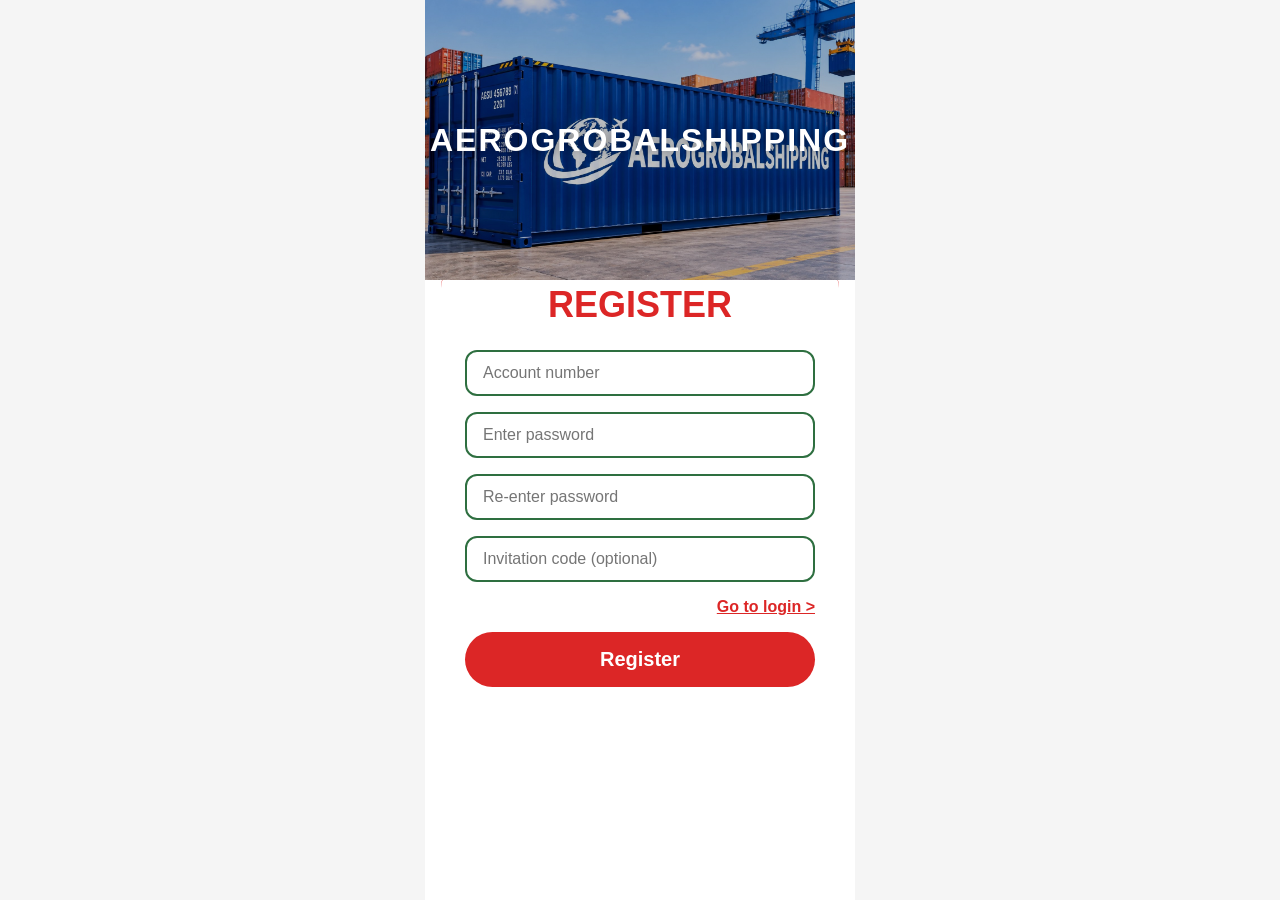
<file: index.html>
<!DOCTYPE html>
<html lang="en">
<head>
  <meta charset="UTF-8" />
  <meta name="viewport" content="width=device-width, initial-scale=1.0, maximum-scale=1.0, user-scalable=no" />
  <title>AEROGROBALSHIPPING</title>
  
  <!-- Favicon with cache‑busting query string -->
  <link rel="icon" type="image/png" href="assets/images/favicon.png?v=2" />
  <link rel="shortcut icon" href="assets/images/favicon.ico?v=2" />

  <link rel="stylesheet" href="css/style.css" />
  <link rel="stylesheet" href="https://cdnjs.cloudflare.com/ajax/libs/font-awesome/6.0.0-beta3/css/all.min.css" />
</head>
<body>
  <div id="app"></div>

  <!-- Bottom Navigation -->
  <nav id="bottom-nav">
    <button class="nav-item" data-page="home"><i class="fas fa-home"></i><span>Home</span></button>
    <button class="nav-item" data-page="product"><i class="fas fa-shopping-bag"></i><span>Product</span></button>
    <button class="nav-item" data-page="myproduct"><i class="fas fa-box"></i><span>My product</span></button>
    <button class="nav-item" data-page="team"><i class="fas fa-users"></i><span>Team</span></button>
    <button class="nav-item" data-page="mine"><i class="fas fa-user"></i><span>Mine</span></button>
  </nav>

  <!-- Toast container -->
  <div id="toast-container"></div>

  <script type="module" src="js/app.js"></script>
</body>
</html>
</file>
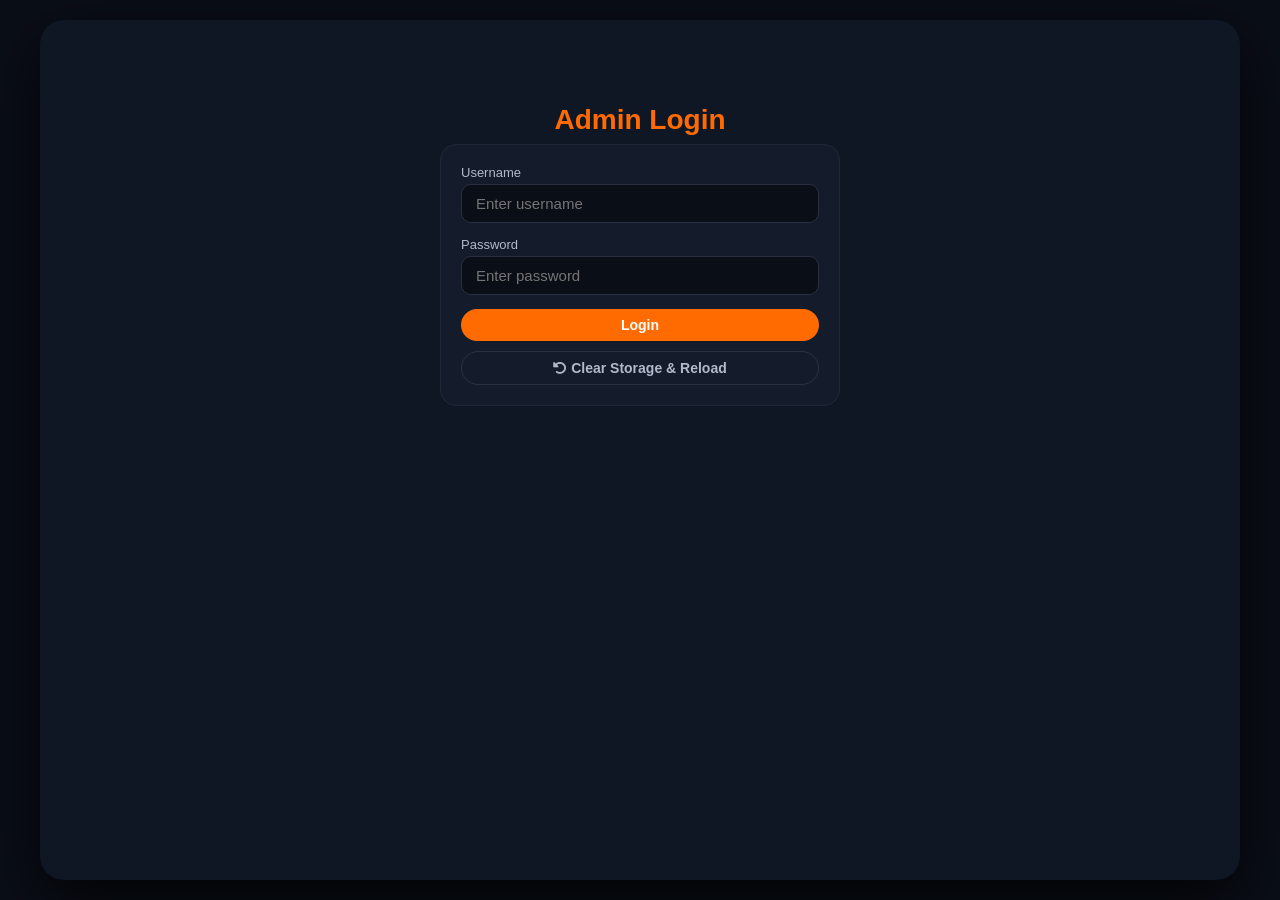
<file: admin.html>
<!DOCTYPE html>
<html lang="en">
<head>
  <link rel="icon" type="image/png" href="assets/images/favicon.png">
  <meta charset="UTF-8">
  <meta name="viewport" content="width=device-width, initial-scale=1.0">
  <title>AEROGROBALSHIPPING admin</title>
  <link rel="stylesheet" href="https://cdnjs.cloudflare.com/ajax/libs/font-awesome/6.0.0-beta3/css/all.min.css">
  <style>
    * { margin: 0; padding: 0; box-sizing: border-box; }
    body { font-family: -apple-system, BlinkMacSystemFont, 'Segoe UI', Roboto, sans-serif; background: #0a0e17; color: #fff; display: flex; justify-content: center; min-height: 100vh; padding: 20px; }
    #app { max-width: 1200px; width: 100%; background: #0f1624; border-radius: 24px; padding: 24px; box-shadow: 0 20px 60px rgba(0,0,0,0.8); }
    h1 { color: #FF6B00; font-size: 28px; margin-bottom: 8px; }
    .subtitle { color: #8a94a6; margin-bottom: 24px; }
    .tabs { display: flex; gap: 4px; border-bottom: 2px solid #1e2838; margin-bottom: 24px; flex-wrap: wrap; }
    .tab-btn { background: transparent; border: none; padding: 12px 24px; color: #8a94a6; font-size: 16px; font-weight: 600; cursor: pointer; border-bottom: 3px solid transparent; transition: 0.2s; }
    .tab-btn:hover { color: #fff; }
    .tab-btn.active { color: #FF6B00; border-bottom-color: #FF6B00; }
    .tab-pane { display: none; }
    .tab-pane.active { display: block; }
    .card { background: #141c2b; border-radius: 16px; padding: 20px; margin-bottom: 16px; border: 1px solid #1e2838; }
    .card-header { display: flex; justify-content: space-between; align-items: center; margin-bottom: 12px; flex-wrap: wrap; gap: 12px; }
    .card-title { font-size: 18px; font-weight: 600; }
    .input-group { margin-bottom: 14px; }
    .input-group label { display: block; font-size: 13px; color: #b0baca; margin-bottom: 4px; }
    .input-group input, .input-group select { width: 100%; padding: 10px 14px; border-radius: 10px; border: 1px solid #2a3040; background: #0a0e17; color: #fff; font-size: 15px; }
    .input-group input:focus { border-color: #FF6B00; outline: none; }
    .btn { background: #FF6B00; color: #fff; border: none; padding: 8px 16px; border-radius: 30px; font-weight: 600; cursor: pointer; transition: 0.2s; font-size: 14px; }
    .btn:hover { opacity: 0.85; }
    .btn-sm { padding: 4px 12px; font-size: 12px; }
    .btn-danger { background: #d32f2f; }
    .btn-success { background: #2e7d32; }
    .btn-outline { background: transparent; border: 1px solid #2a3040; color: #b0baca; }
    .btn-outline:hover { border-color: #FF6B00; color: #fff; }
    .login-container { max-width: 400px; margin: 60px auto; }
    .login-container .card { background: #141c2b; border: 1px solid #1e2838; }
    .login-container h1 { text-align: center; color: #FF6B00; }
    .login-container .subtitle { text-align: center; margin-bottom: 20px; }
    .table-wrap { overflow-x: auto; }
    table { width: 100%; border-collapse: collapse; font-size: 14px; }
    th { text-align: left; padding: 12px 8px; color: #8a94a6; font-weight: 600; border-bottom: 1px solid #1e2838; }
    td { padding: 10px 8px; border-bottom: 1px solid #1a2230; vertical-align: middle; }
    tr:hover td { background: #1a2230; }
    .badge { display: inline-block; padding: 4px 12px; border-radius: 20px; font-size: 12px; font-weight: 600; }
    .badge-success { background: #1e4a2e; color: #4caf50; }
    .badge-danger { background: #4a1e1e; color: #f44336; }
    .badge-warning { background: #4a3a1e; color: #ff9800; }
    .badge-default { background: #2a3040; color: #b0baca; }
    .modal-overlay { position: fixed; top:0; left:0; right:0; bottom:0; background: rgba(0,0,0,0.7); display: flex; align-items: center; justify-content: center; z-index: 9999; animation: fadeIn 0.3s; }
    .modal { background: #141c2b; border-radius: 20px; padding: 24px; max-width: 500px; width: 92%; max-height: 90vh; overflow-y: auto; border: 1px solid #1e2838; box-shadow: 0 20px 60px rgba(0,0,0,0.8); }
    .modal h2 { margin-bottom: 16px; color: #FF6B00; }
    .modal-actions { display: flex; gap: 10px; justify-content: flex-end; margin-top: 16px; }
    @keyframes fadeIn { from { opacity: 0; transform: scale(0.95); } to { opacity: 1; transform: scale(1); } }
    @media (max-width: 600px) { #app { padding: 16px; } .tab-btn { padding: 10px 14px; font-size: 14px; } .card-header { flex-direction: column; align-items: stretch; } }
  </style>
</head>
<body>
<div id="app"></div>
<script>
  // ============================================================
  // CONFIG
  // ============================================================
  const isLocal = window.location.hostname === 'localhost' || window.location.hostname === '127.0.0.1';
  const API_BASE = isLocal
    ? 'http://localhost:5000/api'
    : 'https://auto-parts-backend-nh82.onrender.com/api';

  let adminToken = localStorage.getItem('adminToken');

  // ============================================================
  // AUTH FETCH
  // ============================================================
  async function authFetch(endpoint, options = {}) {
    const headers = {
      'Content-Type': 'application/json',
      'x-auth-token': adminToken,
      ...options.headers
    };
    const res = await fetch(`${API_BASE}${endpoint}`, { ...options, headers });
    const data = await res.json();
    if (!res.ok) throw new Error(data.msg || 'Request failed');
    return data;
  }

  // ============================================================
  // CLEAR STORAGE & RELOAD
  // ============================================================
  function clearStorageAndReload() {
    localStorage.clear();
    location.reload();
  }

  // ============================================================
  // LOGIN
  // 🔒 SECURITY FIX: no default values, no autocomplete, cleared after login
  // ============================================================
  function renderLogin() {
    document.getElementById('app').innerHTML = `
      <div class="login-container">
        <h1>Admin Login</h1>
        <div class="card">
          <form id="admin-login-form" autocomplete="off" onsubmit="event.preventDefault(); login();">
            <div class="input-group">
              <label>Username</label>
              <input id="admin-user" type="text" placeholder="Enter username"
                     autocomplete="off" autocorrect="off" autocapitalize="off" spellcheck="false">
            </div>
            <div class="input-group">
              <label>Password</label>
              <input id="admin-pass" type="password" placeholder="Enter password"
                     autocomplete="new-password" autocorrect="off" autocapitalize="off" spellcheck="false">
            </div>
            <button class="btn" type="submit" style="width:100%;">Login</button>
          </form>
          <button class="btn btn-outline" onclick="clearStorageAndReload()" style="margin-top:10px; width:100%;">
            <i class="fas fa-undo-alt"></i> Clear Storage & Reload
          </button>
        </div>
      </div>
    `;
  }

  async function login() {
    const userInput = document.getElementById('admin-user');
    const passInput = document.getElementById('admin-pass');
    const username = userInput.value.trim();
    const password = passInput.value;

    if (!username || !password) {
      alert('Please enter both username and password.');
      return;
    }

    try {
      const res = await fetch(`${API_BASE}/managers/login`, {
        method: 'POST',
        headers: { 'Content-Type': 'application/json' },
        body: JSON.stringify({ username, password })
      });
      const data = await res.json();
      if (!res.ok) throw new Error(data.msg || 'Login failed');

      // ✅ Clear sensitive fields immediately
      userInput.value = '';
      passInput.value = '';

      adminToken = data.token;
      localStorage.setItem('adminToken', adminToken);
      renderApp();
    } catch (err) {
      alert(err.message);
    }
  }

  // ============================================================
  // MAIN APP
  // ============================================================
  function renderApp() {
    const app = document.getElementById('app');
    app.innerHTML = `
      <div style="display:flex; justify-content:space-between; align-items:center; flex-wrap:wrap; gap:12px;">
        <div><h1>Admin Panel</h1><div class="subtitle">Manage your platform</div></div>
        <button class="btn btn-danger" onclick="logout()" style="width:auto;">Logout</button>
      </div>
      <div class="tabs" id="tab-headers">
        <button class="tab-btn active" data-tab="users">Users</button>
        <button class="tab-btn" data-tab="transactions">Transactions</button>
        <button class="tab-btn" data-tab="withdrawals">Withdrawals</button>
        <button class="tab-btn" data-tab="recharges">Recharges</button>
        <button class="tab-btn" data-tab="investments">Investments</button>
        <button class="tab-btn" data-tab="settings">Settings</button>
      </div>
      <div id="tab-content">
        <div class="tab-pane active" id="pane-users">Loading users...</div>
        <div class="tab-pane" id="pane-transactions">Loading transactions...</div>
        <div class="tab-pane" id="pane-withdrawals">Loading withdrawals...</div>
        <div class="tab-pane" id="pane-recharges">Loading recharges...</div>
        <div class="tab-pane" id="pane-investments">Loading investments...</div>
        <div class="tab-pane" id="pane-settings">Loading settings...</div>
      </div>
    `;

    document.querySelectorAll('.tab-btn').forEach(btn => {
      btn.addEventListener('click', () => {
        document.querySelectorAll('.tab-btn').forEach(b => b.classList.remove('active'));
        btn.classList.add('active');
        const tab = btn.dataset.tab;
        document.querySelectorAll('.tab-pane').forEach(p => p.classList.remove('active'));
        document.getElementById(`pane-${tab}`).classList.add('active');
        if (tab === 'users') loadUsers();
        else if (tab === 'transactions') loadTransactions();
        else if (tab === 'withdrawals') loadWithdrawals();
        else if (tab === 'recharges') loadRecharges();
        else if (tab === 'investments') loadInvestments();
        else if (tab === 'settings') loadSettings();
      });
    });

    loadUsers();
  }

 // ============================================================
// USERS TAB – with Edit, Delete, and Delete All
// ============================================================
let allUsers = [];
let userEditId = null;

function renderUsers(users) {
  const tableBody = document.getElementById('user-table-body');
  if (!tableBody) return;
  tableBody.innerHTML = users.map(u => `
    <tr>
      <td><strong>${u.accountNumber}</strong></td>
      <td>${u.myReferralCode || '-'}</td>
      <td>RWF ${(u.balance ?? 0).toFixed(2)}</td>
      <td>LV${u.level || 1}</td>
      <td>${u.checkinDays || 0}</td>
      <td>
        <button class="btn btn-sm btn-outline" onclick="editUser('${u._id}')">Edit</button>
        <button class="btn btn-sm btn-danger" onclick="deleteUser('${u._id}')">Delete</button>
      </td>
    </tr>
  `).join('');
}

function renderUsersTable(users) {
  const container = document.getElementById('pane-users');
  container.innerHTML = `
    <div class="card">
      <div class="card-header">
        <span class="card-title">All Users (${users.length})</span>
        <div style="display:flex; gap:8px; flex-wrap:wrap;">
          <button class="btn btn-danger" onclick="deleteAllUsers()">Delete All</button>
          <div class="search-box">
            <input type="text" id="user-search" placeholder="Search by account number..." oninput="filterUsers()">
          </div>
        </div>
      </div>
      <div class="table-wrap">
        <table>
          <thead><tr><th>Account</th><th>Referral</th><th>Balance</th><th>Level</th><th>Check-in</th><th>Actions</th></tr></thead>
          <tbody id="user-table-body"></tbody>
        </table>
      </div>
    </div>
  `;
  filterUsers();
}

function filterUsers() {
  const input = document.getElementById('user-search');
  if (!input) return;
  const query = input.value.toLowerCase().trim();
  const filtered = query === '' ? allUsers : allUsers.filter(u => u.accountNumber.toLowerCase().includes(query));
  renderUsers(filtered);
  const title = document.querySelector('#pane-users .card-title');
  if (title) title.textContent = `All Users (${filtered.length})`;
}

async function loadUsers() {
  const container = document.getElementById('pane-users');
  try {
    const users = await authFetch('/managers/users');
    allUsers = users;
    renderUsersTable(users);
  } catch (err) {
    container.innerHTML = `<div class="card text-danger">Error loading users: ${err.message}</div>`;
  }
}

// -------- Edit User (modal) --------
async function editUser(id) {
  const user = allUsers.find(u => u._id === id);
  if (!user) return;
  userEditId = id;
  const modal = document.createElement('div');
  modal.className = 'modal-overlay';
  modal.innerHTML = `
    <div class="modal">
      <h2>Edit User</h2>
      <div class="input-group"><label>Account</label><input id="edit-account" value="${user.accountNumber}" disabled></div>
      <div class="input-group"><label>Balance (RWF)</label><input id="edit-balance" type="number" value="${user.balance ?? 0}" step="0.01"></div>
      <div class="input-group"><label>Level</label><input id="edit-level" type="number" value="${user.level || 1}" min="1"></div>
      <div class="input-group"><label>Check-in Days</label><input id="edit-checkin" type="number" value="${user.checkinDays || 0}" min="0"></div>
      <div class="input-group"><label>New Password (leave blank)</label><input id="edit-password" type="password" placeholder="Enter new password"></div>
      <div class="modal-actions">
        <button class="btn btn-outline" onclick="this.closest('.modal-overlay').remove()">Cancel</button>
        <button class="btn" onclick="saveUserEdit()">Save</button>
      </div>
    </div>
  `;
  document.body.appendChild(modal);
}

async function saveUserEdit() {
  const modal = document.querySelector('.modal-overlay');
  const balance = parseFloat(document.getElementById('edit-balance').value) || 0;
  const level = parseInt(document.getElementById('edit-level').value) || 1;
  const checkinDays = parseInt(document.getElementById('edit-checkin').value) || 0;
  const password = document.getElementById('edit-password').value;
  const payload = { balance, level, checkinDays };
  if (password) payload.password = password;
  try {
    await authFetch(`/managers/users/${userEditId}`, {
      method: 'PUT',
      body: JSON.stringify(payload)
    });
    alert('User updated successfully!');
    modal.remove();
    loadUsers();
  } catch (err) {
    alert('Error: ' + err.message);
  }
}

// -------- Delete User --------
async function deleteUser(id) {
  if (!confirm('Delete this user? This action is irreversible.')) return;
  try {
    await authFetch(`/managers/users/${id}`, { method: 'DELETE' });
    alert('User deleted.');
    loadUsers();
  } catch (err) {
    alert('Error: ' + err.message);
  }
}

// -------- Delete All Users --------
async function deleteAllUsers() {
  if (!confirm('⚠️ Delete ALL users (except admin)? This action is irreversible.')) return;
  try {
    const result = await authFetch('/managers/users/all', { method: 'DELETE' });
    alert(result.msg || 'All users deleted.');
    loadUsers();
  } catch (err) {
    alert('Error: ' + err.message);
  }
}
  // ============================================================
  // TRANSACTIONS TAB
  // ============================================================
  async function loadTransactions() {
    const container = document.getElementById('pane-transactions');
    try {
      const data = await authFetch('/managers/transactions');
      renderTransactions(data, container);
    } catch (err) {
      container.innerHTML = `<div class="card text-danger">Error loading transactions: ${err.message}</div>`;
    }
  }

  function renderTransactions(data, container) {
    container.innerHTML = `
      <div class="card">
        <div class="card-header">
          <span class="card-title">Transactions (${data.length})</span>
          <button class="btn btn-danger" onclick="deleteAllTransactions()">Delete All</button>
        </div>
        <div class="table-wrap">
          <table>
            <thead><tr><th>User</th><th>Type</th><th>Amount</th><th>Status</th><th>Date</th><th>Actions</th></tr></thead>
            <tbody>
              ${data.map(tx => `
                <tr>
                  <td>${tx.userId?.accountNumber || 'N/A'}</td>
                  <td><span class="badge badge-default">${tx.type}</span></td>
                  <td>${tx.amount >= 0 ? '+' : ''}RWF ${Math.abs(tx.amount).toFixed(2)}</td>
                  <td><span class="badge ${tx.status === 'success' ? 'badge-success' : tx.status === 'pending' ? 'badge-warning' : 'badge-danger'}">${tx.status || 'success'}</span></td>
                  <td>${new Date(tx.createdAt).toLocaleString()}</td>
                  <td>
                    <button class="btn btn-sm btn-danger" onclick="deleteTransaction('${tx._id}')">Delete</button>
                  </td>
                </tr>
              `).join('')}
            </tbody>
          </table>
        </div>
      </div>
    `;
  }

  async function deleteTransaction(id) {
    if (!confirm('Delete this transaction?')) return;
    try {
      await authFetch(`/managers/transactions/${id}`, { method: 'DELETE' });
      alert('Deleted');
      loadTransactions();
    } catch (err) { alert(err.message); }
  }

  async function deleteAllTransactions() {
    if (!confirm('⚠️ Delete ALL transactions?')) return;
    try {
      const result = await authFetch('/managers/transactions/all', { method: 'DELETE' });
      alert(result.msg || 'All transactions deleted.');
      loadTransactions();
    } catch (err) { alert(err.message); }
  }

  // ============================================================
  // WITHDRAWALS TAB
  // ============================================================
  async function loadWithdrawals() {
    const container = document.getElementById('pane-withdrawals');
    try {
      const data = await authFetch('/managers/withdrawals/pending');
      renderPendingWithdrawals(data, container);
    } catch (err) {
      container.innerHTML = `<div class="card text-danger">Error loading withdrawals: ${err.message}</div>`;
    }
  }

  function renderPendingWithdrawals(data, container) {
    container.innerHTML = `
      <div class="card">
        <div class="card-header">
          <span class="card-title">Pending Withdrawals (${data.length})</span>
          <button class="btn btn-danger" onclick="deleteAllWithdrawals()">Delete All</button>
        </div>
        <div class="table-wrap">
          <table>
            <thead><tr><th>User</th><th>Amount</th><th>Bank</th><th>Date</th><th>Actions</th></tr></thead>
            <tbody>
              ${data.map(w => `
                <tr>
                  <td>${w.userId?.accountNumber || 'N/A'}</td>
                  <td>RWF ${w.amount}</td>
                  <td><button class="btn btn-sm btn-outline" onclick="viewWithdrawal('${w._id}')"><i class="fas fa-eye"></i> View</button></td>
                  <td>${new Date(w.createdAt).toLocaleString()}</td>
                  <td>
                    <button class="btn btn-sm btn-success" onclick="approveWithdrawal('${w._id}')">Approve</button>
                    <button class="btn btn-sm btn-danger" onclick="rejectWithdrawal('${w._id}')">Reject</button>
                    <button class="btn btn-sm btn-danger" onclick="deleteWithdrawal('${w._id}')">Delete</button>
                  </td>
                </tr>
              `).join('')}
            </tbody>
          </table>
        </div>
      </div>
    `;
  }

  async function viewWithdrawal(id) {
    try {
      const data = await authFetch('/managers/withdrawals/pending');
      const w = data.find(item => item._id === id);
      if (!w) { alert('Withdrawal not found.'); return; }
      const bankDetails = w.bankDetails || {};
      const modal = document.createElement('div');
      modal.className = 'modal-overlay';
      modal.innerHTML = `
        <div class="modal">
          <h2>Withdrawal Bank Details</h2>
          <div><strong>User:</strong> ${w.userId?.accountNumber || 'N/A'}</div>
          <div><strong>Amount:</strong> RWF ${w.amount}</div>
          <div><strong>Bank Name:</strong> ${bankDetails.bank || 'N/A'}</div>
          <div><strong>Account Holder:</strong> ${bankDetails.accountName || 'N/A'}</div>
          <div><strong>Account Number:</strong> ${bankDetails.accountNumber || 'N/A'}</div>
          <div><strong>Requested:</strong> ${new Date(w.createdAt).toLocaleString()}</div>
          <div class="modal-actions"><button class="btn btn-outline" onclick="this.closest('.modal-overlay').remove()">Close</button></div>
        </div>
      `;
      document.body.appendChild(modal);
    } catch (err) {
      alert('Error loading withdrawal details: ' + err.message);
    }
  }

  async function approveWithdrawal(id) {
    if (!confirm('Approve?')) return;
    try { await authFetch(`/managers/withdrawals/${id}/approve`, { method: 'POST' }); alert('Approved'); loadWithdrawals(); } catch (err) { alert(err.message); }
  }
  async function rejectWithdrawal(id) {
    if (!confirm('Reject?')) return;
    try { await authFetch(`/managers/withdrawals/${id}/reject`, { method: 'POST' }); alert('Rejected'); loadWithdrawals(); } catch (err) { alert(err.message); }
  }
  async function deleteWithdrawal(id) {
    if (!confirm('Delete this withdrawal record?')) return;
    try { await authFetch(`/managers/withdrawals/${id}`, { method: 'DELETE' }); alert('Deleted'); loadWithdrawals(); } catch (err) { alert(err.message); }
  }
  async function deleteAllWithdrawals() {
    if (!confirm('⚠️ Delete ALL withdrawal records?')) return;
    try { const result = await authFetch('/managers/withdrawals/all', { method: 'DELETE' }); alert(result.msg || 'All withdrawal records deleted.'); loadWithdrawals(); } catch (err) { alert(err.message); }
  }

  // ============================================================
  // RECHARGES TAB
  // ============================================================
  async function loadRecharges() {
    const container = document.getElementById('pane-recharges');
    try {
      const data = await authFetch('/managers/recharges/pending');
      renderPendingRecharges(data, container);
    } catch (err) {
      container.innerHTML = `<div class="card text-danger">Error loading recharges: ${err.message}</div>`;
    }
  }

  function renderPendingRecharges(data, container) {
    container.innerHTML = `
      <div class="card">
        <div class="card-header">
          <span class="card-title">Pending Recharges (${data.length})</span>
          <button class="btn btn-danger" onclick="deleteAllRecharges()">Delete All</button>
        </div>
        <div class="table-wrap">
          <table>
            <thead><tr><th>User</th><th>Amount</th><th>Method</th><th>Payment Account</th><th>Date</th><th>Actions</th></tr></thead>
            <tbody>
              ${data.map(r => `
                <tr>
                  <td>${r.userId?.accountNumber || 'N/A'}</td>
                  <td>RWF ${r.amount}</td>
                  <td>${r.method}</td>
                  <td><button class="btn btn-sm btn-outline" onclick="viewRecharge('${r._id}')"><i class="fas fa-eye"></i> View</button></td>
                  <td>${new Date(r.createdAt).toLocaleString()}</td>
                  <td>
                    <button class="btn btn-sm btn-success" onclick="approveRecharge('${r._id}')">Approve</button>
                    <button class="btn btn-sm btn-danger" onclick="rejectRecharge('${r._id}')">Reject</button>
                    <button class="btn btn-sm btn-danger" onclick="deleteRecharge('${r._id}')">Delete</button>
                  </td>
                </tr>
              `).join('')}
            </tbody>
          </table>
        </div>
      </div>
    `;
  }

  async function viewRecharge(id) {
    try {
      const data = await authFetch('/managers/recharges/pending');
      const r = data.find(item => item._id === id);
      if (!r) { alert('Recharge not found.'); return; }
      const modal = document.createElement('div');
      modal.className = 'modal-overlay';
      modal.innerHTML = `
        <div class="modal">
          <h2>Recharge Details</h2>
          <div><strong>User:</strong> ${r.userId?.accountNumber || 'N/A'}</div>
          <div><strong>Amount:</strong> RWF ${r.amount}</div>
          <div><strong>Method:</strong> ${r.method}</div>
          <div><strong>Payment Account:</strong> ${r.account || 'Not provided'}</div>
          <div><strong>Requested:</strong> ${new Date(r.createdAt).toLocaleString()}</div>
          <div class="modal-actions"><button class="btn btn-outline" onclick="this.closest('.modal-overlay').remove()">Close</button></div>
        </div>
      `;
      document.body.appendChild(modal);
    } catch (err) {
      alert('Error loading recharge details: ' + err.message);
    }
  }

  async function approveRecharge(id) {
    if (!confirm('Approve?')) return;
    try { await authFetch(`/managers/recharges/${id}/approve`, { method: 'POST' }); alert('Approved'); loadRecharges(); } catch (err) { alert(err.message); }
  }
  async function rejectRecharge(id) {
    if (!confirm('Reject?')) return;
    try { await authFetch(`/managers/recharges/${id}/reject`, { method: 'POST' }); alert('Rejected'); loadRecharges(); } catch (err) { alert(err.message); }
  }
  async function deleteRecharge(id) {
    if (!confirm('Delete this recharge record?')) return;
    try { await authFetch(`/managers/recharges/${id}`, { method: 'DELETE' }); alert('Deleted'); loadRecharges(); } catch (err) { alert(err.message); }
  }
  async function deleteAllRecharges() {
    if (!confirm('⚠️ Delete ALL recharge records?')) return;
    try { const result = await authFetch('/managers/recharges/all', { method: 'DELETE' }); alert(result.msg || 'All recharge records deleted.'); loadRecharges(); } catch (err) { alert(err.message); }
  }

// ============================================================
// INVESTMENTS TAB
// ============================================================
let allInvestments = [];

async function loadInvestments() {
  const container = document.getElementById('pane-investments');
  try {
    const data = await authFetch('/managers/investments');
    allInvestments = data;
    renderInvestments(data);
  } catch (err) {
    container.innerHTML = `<div class="card text-danger">Error loading investments: ${err.message}</div>`;
  }
}

function renderInvestments(investments) {
  const container = document.getElementById('pane-investments');
  container.innerHTML = `
    <div class="card">
      <div class="card-header">
        <span class="card-title">Active Investments (${investments.length})</span>
        <div style="display:flex; gap:8px; flex-wrap:wrap;">
          <button class="btn btn-danger" onclick="deleteAllInvestments()">Delete All</button>
          <div class="search-box">
            <input type="text" id="invest-search" placeholder="Search by user or product..." oninput="filterInvestments()">
          </div>
        </div>
      </div>
      <div class="table-wrap">
        <table>
          <thead>
            <tr>
              <th>User</th>
              <th>Product</th>
              <th>Price</th>
              <th>Daily Income</th>
              <th>Days Left</th>
              <th>Received</th>
              <th>Purchased At</th>
              <th>Actions</th>
            </tr>
          </thead>
          <tbody id="invest-table-body">
            ${investments.length === 0 ? `
              <tr><td colspan="8" style="text-align:center; color:#b0baca; padding:20px;">No matching investments.</td></tr>
            ` : investments.map(inv => `
              <tr>
                <td>${inv.userId?.accountNumber || 'N/A'}</td>
                <td>${inv.productName}</td>
                <td>RWF ${inv.price}</td>
                <td>RWF ${inv.dailyIncome}</td>
                <td>${inv.daysRemaining}</td>
                <td>RWF ${inv.totalReceived || 0}</td>
                <td>${new Date(inv.purchasedAt).toLocaleString()}</td>
                <td>
                  <button class="btn btn-sm btn-outline" onclick="editInvestment('${inv._id}')">Edit</button>
                  <button class="btn btn-sm btn-success" onclick="addIncomeNow('${inv._id}')">+ Income</button>
                  <button class="btn btn-sm btn-danger" onclick="deleteInvestment('${inv._id}')">Delete</button>
                </td>
              </tr>
            `).join('')}
          </tbody>
        </table>
      </div>
    </div>
  `;
}

function filterInvestments() {
  const input = document.getElementById('invest-search');
  if (!input) return;
  const query = input.value.toLowerCase().trim();
  if (query === '') {
    renderInvestments(allInvestments);
    return;
  }
  const filtered = allInvestments.filter(inv => {
    const account = (inv.userId?.accountNumber || '').toLowerCase();
    const product = (inv.productName || '').toLowerCase();
    return account.includes(query) || product.includes(query);
  });
  renderInvestments(filtered);
}

// -------- Edit Investment (modal) --------
async function editInvestment(id) {
  const inv = allInvestments.find(i => i._id === id);
  if (!inv) return;
  const modal = document.createElement('div');
  modal.className = 'modal-overlay';
  modal.innerHTML = `
    <div class="modal">
      <h2>Edit Investment</h2>
      <div class="input-group"><label>User</label><input value="${inv.userId?.accountNumber || 'N/A'}" disabled></div>
      <div class="input-group"><label>Product</label><input value="${inv.productName}" disabled></div>
      <div class="input-group"><label>Price</label><input value="${inv.price}" disabled></div>
      <div class="input-group"><label>Daily Income (RWF)</label><input id="edit-daily" type="number" value="${inv.dailyIncome}" step="0.01"></div>
      <div class="input-group"><label>Days Remaining</label><input id="edit-days" type="number" value="${inv.daysRemaining}" min="0"></div>
      <div class="input-group"><label>Active</label>
        <select id="edit-active">
          <option value="true" ${inv.isActive ? 'selected' : ''}>Yes</option>
          <option value="false" ${!inv.isActive ? 'selected' : ''}>No</option>
        </select>
      </div>
      <div class="modal-actions">
        <button class="btn btn-outline" onclick="this.closest('.modal-overlay').remove()">Cancel</button>
        <button class="btn" onclick="saveInvestmentEdit('${id}')">Save</button>
      </div>
    </div>
  `;
  document.body.appendChild(modal);
}

async function saveInvestmentEdit(id) {
  const dailyIncome = parseFloat(document.getElementById('edit-daily').value);
  const daysRemaining = parseInt(document.getElementById('edit-days').value);
  const isActive = document.getElementById('edit-active').value === 'true';
  const payload = { dailyIncome, daysRemaining, isActive };
  try {
    await authFetch(`/managers/investments/${id}`, {
      method: 'PUT',
      body: JSON.stringify(payload)
    });
    alert('Investment updated!');
    document.querySelector('.modal-overlay')?.remove();
    loadInvestments();
  } catch (err) {
    alert('Error: ' + err.message);
  }
}

// -------- Manually add income --------
async function addIncomeNow(id) {
  if (!confirm('Add one daily income to the user\'s balance for this investment?')) return;
  try {
    await authFetch(`/managers/investments/${id}`, {
      method: 'PUT',
      body: JSON.stringify({ addIncomeNow: true })
    });
    alert('Income added! Days remaining decreased.');
    loadInvestments();
  } catch (err) {
    alert('Error: ' + err.message);
  }
}

// -------- Delete Investment --------
async function deleteInvestment(id) {
  if (!confirm('Delete this investment record? This action is irreversible.')) return;
  try {
    await authFetch(`/managers/investments/${id}`, { method: 'DELETE' });
    alert('Investment deleted.');
    loadInvestments();
  } catch (err) {
    alert('Error: ' + err.message);
  }
}

// -------- Delete All Investments --------
async function deleteAllInvestments() {
  if (!confirm('⚠️ Delete ALL investment records? This action is irreversible.')) return;
  try {
    const result = await authFetch('/managers/investments/all', { method: 'DELETE' });
    alert(result.msg || 'All investments deleted.');
    loadInvestments();
  } catch (err) {
    alert('Error: ' + err.message);
  }
}
  // ============================================================
// SETTINGS TAB
// ============================================================
async function loadSettings() {
  const container = document.getElementById('pane-settings');
  try {
    const settings = await authFetch('/managers/settings');
    const giftCodes = await authFetch('/managers/giftcodes');
    renderSettings(settings, giftCodes, container);
  } catch (err) {
    console.error('Settings error:', err);
    container.innerHTML = `<div class="card text-danger">Error loading settings: ${err.message}</div>`;
  }
}

function renderSettings(settings, giftCodes, container) {
  container.innerHTML = `
    <!-- Platform Settings -->
    <div class="card">
      <h3>Platform Settings</h3>
      <div class="input-group">
        <label>MTN Account Number</label>
        <input type="text" id="mtn-account" value="${settings.mtnAccount || '0792702997'}" style="width:100%; padding:10px; border-radius:10px; border:1px solid #2a3040; background:#0a0e17; color:#fff;">
      </div>
      <div class="input-group">
        <label>MTN Account Name</label>
        <input type="text" id="mtn-name" value="${settings.mtnName || 'ARSENE BAYIRINGIRE'}" style="width:100%; padding:10px; border-radius:10px; border:1px solid #2a3040; background:#0a0e17; color:#fff;">
      </div>
      <div class="input-group">
        <label>Airtel Account Number</label>
        <input type="text" id="airtel-account" value="${settings.airtelAccount || '0737217328'}" style="width:100%; padding:10px; border-radius:10px; border:1px solid #2a3040; background:#0a0e17; color:#fff;">
      </div>
      <div class="input-group">
        <label>Airtel Account Name</label>
        <input type="text" id="airtel-name" value="${settings.airtelName || 'Arsene BAYIRINGIRE'}" style="width:100%; padding:10px; border-radius:10px; border:1px solid #2a3040; background:#0a0e17; color:#fff;">
      </div>
      <div class="input-group">
        <label>Minimum Withdrawal (RWF)</label>
        <input type="number" id="min-withdrawal" value="${settings.minWithdrawal || 3000}" style="width:100%; padding:10px; border-radius:10px; border:1px solid #2a3040; background:#0a0e17; color:#fff;">
      </div>
      <div class="input-group">
        <label>Withdrawal Fee (%)</label>
        <input type="number" id="withdrawal-fee" value="${settings.withdrawalFee || 20}" style="width:100%; padding:10px; border-radius:10px; border:1px solid #2a3040; background:#0a0e17; color:#fff;">
      </div>
      <button class="btn" onclick="saveSettings()">Save Settings</button>
    </div>

    <!-- Gift Codes -->
    <div class="card">
      <h3>Create Gift Code</h3>
      <div style="display:flex; gap:8px; flex-wrap:wrap; margin-bottom:12px;">
        <div style="flex:2; min-width:120px;">
          <label style="font-size:13px; color:#b0baca;">Code</label>
          <input type="text" id="gift-code" placeholder="e.g. bjjhgbnuj" style="width:100%; padding:8px; border-radius:8px; border:1px solid #2a3040; background:#0a0e17; color:#fff;">
        </div>
        <div style="flex:1; min-width:80px;">
          <label style="font-size:13px; color:#b0baca;">Min Amount (RWF)</label>
          <input type="number" id="gift-min" value="1000" style="width:100%; padding:8px; border-radius:8px; border:1px solid #2a3040; background:#0a0e17; color:#fff;">
        </div>
        <div style="flex:1; min-width:80px;">
          <label style="font-size:13px; color:#b0baca;">Max Amount (RWF)</label>
          <input type="number" id="gift-max" value="5000" style="width:100%; padding:8px; border-radius:8px; border:1px solid #2a3040; background:#0a0e17; color:#fff;">
        </div>
      </div>
      <button class="btn" onclick="createGiftCode()">Create Gift Code</button>
    </div>

    <div class="card">
      <div class="card-header">
        <span class="card-title">Existing Gift Codes (${giftCodes.length})</span>
        <button class="btn btn-danger" onclick="deleteAllGiftCodes()">Delete All</button>
      </div>
      ${giftCodes.length === 0 ? '<p style="color:#b0baca;">No gift codes created yet.</p>' : `
        <div class="table-wrap">
          <table>
            <thead><tr><th>Code</th><th>Min</th><th>Max</th><th>Status</th><th>Actions</th></tr></thead>
            <tbody>
              ${giftCodes.map(g => `
                <tr>
                  <td><strong>${g.code}</strong></td>
                  <td>RWF ${g.minAmount || 0}</td>
                  <td>RWF ${g.maxAmount || 0}</td>
                  <td><span class="badge ${g.isActive ? 'badge-success' : 'badge-danger'}">${g.isActive ? 'Active' : 'Used'}</span></td>
                  <td>
                    <button class="btn btn-sm btn-danger" onclick="deleteGiftCode('${g._id}')">Delete</button>
                  </td>
                </tr>
              `).join('')}
            </tbody>
          </table>
        </div>
      `}
    </div>

    <!-- Change Admin Password -->
    <div class="card">
      <h3>Change Admin Password</h3>
      <div class="input-group"><label>Current Password</label><input id="admin-current-pwd" type="password"></div>
      <div class="input-group"><label>New Password</label><input id="admin-new-pwd" type="password"></div>
      <div class="input-group"><label>Confirm New Password</label><input id="admin-confirm-pwd" type="password"></div>
      <button class="btn" onclick="changeAdminPassword()">Update Password</button>
    </div>
  `;
}

// -------- Settings actions --------
async function saveSettings() {
  const payload = {
    mtnAccount: document.getElementById('mtn-account').value,
    mtnName: document.getElementById('mtn-name').value,
    airtelAccount: document.getElementById('airtel-account').value,
    airtelName: document.getElementById('airtel-name').value,
    minWithdrawal: parseFloat(document.getElementById('min-withdrawal').value),
    withdrawalFee: parseFloat(document.getElementById('withdrawal-fee').value)
  };
  try {
    await authFetch('/managers/settings', { method: 'PUT', body: JSON.stringify(payload) });
    alert('Settings saved!');
  } catch (err) { alert(err.message); }
}

async function createGiftCode() {
  const code = document.getElementById('gift-code').value.trim();
  const minAmount = parseFloat(document.getElementById('gift-min').value);
  const maxAmount = parseFloat(document.getElementById('gift-max').value);
  if (!code || isNaN(minAmount) || isNaN(maxAmount) || minAmount > maxAmount) {
    alert('Please enter a valid code and amounts (min <= max).');
    return;
  }
  try {
    await authFetch('/managers/giftcodes', {
      method: 'POST',
      body: JSON.stringify({ code, minAmount, maxAmount })
    });
    alert('✅ Gift code created!');
    loadSettings();
  } catch (err) { alert('❌ Error: ' + err.message); }
}

async function deleteGiftCode(id) {
  if (!confirm('Delete this gift code?')) return;
  try {
    await authFetch(`/managers/giftcodes/${id}`, { method: 'DELETE' });
    alert('Deleted');
    loadSettings();
  } catch (err) { alert(err.message); }
}

async function deleteAllGiftCodes() {
  if (!confirm('⚠️ Delete ALL gift codes?')) return;
  try {
    const result = await authFetch('/managers/giftcodes/all', { method: 'DELETE' });
    alert(result.msg || 'All gift codes deleted.');
    loadSettings();
  } catch (err) { alert(err.message); }
}

async function changeAdminPassword() {
  const current = document.getElementById('admin-current-pwd').value;
  const newPwd = document.getElementById('admin-new-pwd').value;
  const confirm = document.getElementById('admin-confirm-pwd').value;
  if (!current || !newPwd || !confirm || newPwd !== confirm) {
    alert('Please fill all fields correctly.');
    return;
  }
  try {
    await authFetch('/managers/change-password', {
      method: 'POST',
      body: JSON.stringify({ currentPassword: current, newPassword: newPwd })
    });
    alert('Password updated!');
    document.getElementById('admin-current-pwd').value = '';
    document.getElementById('admin-new-pwd').value = '';
    document.getElementById('admin-confirm-pwd').value = '';
  } catch (err) { alert(err.message); }
}

  // ============================================================
  // LOGOUT
  // ============================================================
  function logout() {
    localStorage.removeItem('adminToken');
    adminToken = null;
    renderLogin();
  }

  // ============================================================
  // INIT
  // ============================================================
  if (adminToken) {
    renderApp();
  } else {
    renderLogin();
  }
</script>
</body>
</html>
</file>
<file: css/style.css>
/* ---------- RESET & BASE ---------- */
* { margin: 0; padding: 0; box-sizing: border-box; }
body {
  font-family: -apple-system, BlinkMacSystemFont, 'Segoe UI', Roboto, sans-serif;
  background: #f5f5f5;
  color: #343434;
  display: flex;
  justify-content: center;
  min-height: 100vh;
}
#app {
  width: 100%;
  max-width: 430px;
  background: #fff;
  min-height: 100vh;
  padding-bottom: 80px;
  position: relative;
  margin: 0 auto;
}

/* ---------- COLOURS ---------- */
:root {
  --green: #2E6F40;
  --green-dark: #1F4D2B;
  --red: #dc2626;
  --gold: #d99b1c;
  --bg: #f5f5f5;
}

/* ---------- BOTTOM NAV ---------- */
#bottom-nav {
  position: fixed;
  bottom: 0;
  left: 50%;
  transform: translateX(-50%);
  width: 100%;
  max-width: 430px;
  background: #fff;
  border-top: 2px solid var(--green);
  display: none;
  justify-content: space-around;
  padding: 6px 0 10px;
  z-index: 1000;
}
#bottom-nav.show { display: flex; }
.nav-item {
  display: flex;
  flex-direction: column;
  align-items: center;
  cursor: pointer;
  border: none;
  background: transparent;
  color: var(--green-dark);
  font-size: 10px;
  font-weight: 700;
  transition: 0.2s;
  min-width: 50px;
}
.nav-item i { font-size: 20px; margin-bottom: 1px; }
.nav-item.active { color: var(--red); }

/* ---------- CARDS ---------- */
.card { background: #fff; border-radius: 16px; padding: 16px; border: 2px solid var(--green); margin-bottom: 12px; }
.card-green { background: var(--green); color: #fff; border: none; }

/* ---------- BUTTONS ---------- */
.btn {
  background: var(--green);
  color: #fff;
  border: none;
  border-radius: 30px;
  padding: 10px 16px;
  font-weight: 700;
  font-size: 14px;
  cursor: pointer;
  transition: 0.2s;
  width: 100%;
}
.btn:hover { opacity: 0.85; }
.btn-secondary { background: transparent; border: 2px solid var(--green); color: var(--green-dark); }
.btn-red { background: var(--red); }
.btn-gold { background: var(--gold); }

/* ---------- INPUTS ---------- */
.input-group { margin-bottom: 14px; }
.input-group label { display: block; font-size: 13px; color: #6b6b6b; margin-bottom: 4px; }
.input-group input, .input-group select {
  width: 100%;
  padding: 12px 14px;
  border-radius: 10px;
  border: 2px solid #e5e5e5;
  background: #fff;
  font-size: 15px;
  outline: none;
  transition: 0.2s;
  color: #343434;
}
.input-group input:focus { border-color: var(--green); }

/* ---------- HEADER / HERO ---------- */
.hero {
  width: 100%;
  height: 200px;
  object-fit: cover;
  position: relative;
}
.hero-overlay {
  position: absolute;
  inset: 0;
  background: rgba(0,0,0,0.25);
}
.hero-title {
  position: absolute;
  top: 50%;
  left: 50%;
  transform: translate(-50%, -50%);
  color: #fff;
  font-size: 32px;
  font-weight: 900;
  letter-spacing: 2px;
  text-shadow: 0 2px 10px rgba(0,0,0,0.3);
}

/* ---------- PRODUCT CARDS ---------- */
.product-card {
  background: #fff;
  border-radius: 16px;
  padding: 12px;
  border: 2px solid var(--green);
  margin-bottom: 12px;
}
.product-card img {
  width: 100%;
  height: 120px;
  object-fit: contain;
  border-radius: 12px;
  background: #EDF4F0;
}

/* ---------- MISC ---------- */
.text-green { color: var(--green); }
.text-red { color: var(--red); }
.text-gold { color: var(--gold); }
.text-muted { color: #6b6b6b; font-size: 12px; }
.flex { display: flex; align-items: center; gap: 8px; }
.flex-between { display: flex; justify-content: space-between; align-items: center; }
.grid-2 { display: grid; grid-template-columns: 1fr 1fr; gap: 12px; }
.mt-2 { margin-top: 8px; }
.mt-4 { margin-top: 16px; }
.mb-2 { margin-bottom: 8px; }
.p-3 { padding: 12px; }

/* ---------- TOAST ---------- */
#toast-container {
  position: fixed;
  top: 20px;
  left: 50%;
  transform: translateX(-50%);
  z-index: 9999;
  width: 90%;
  max-width: 400px;
}
.toast {
  background: #141c2b;
  color: #fff;
  padding: 12px 18px;
  border-radius: 12px;
  margin-bottom: 8px;
  border-left: 4px solid var(--green);
  box-shadow: 0 4px 20px rgba(0,0,0,0.3);
  animation: slideDown 0.3s ease;
}
.toast-error { border-left-color: var(--red); }
.toast-success { border-left-color: var(--green); }
@keyframes slideDown {
  from { transform: translateY(-20px); opacity: 0; }
  to { transform: translateY(0); opacity: 1; }
}
</file>
